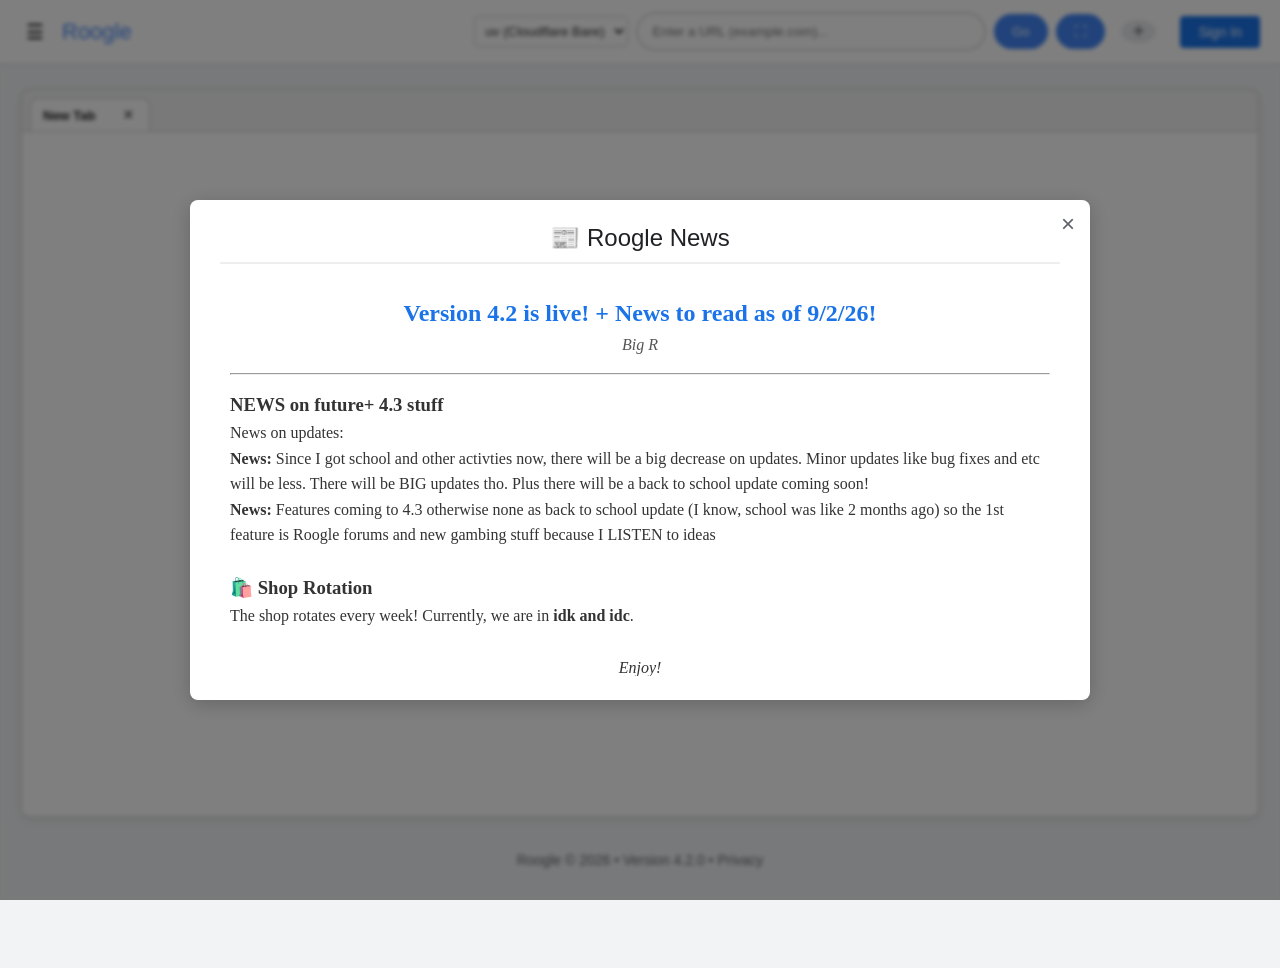
<file: index.html>
<!DOCTYPE html>
<html lang="en">
<head>
  <meta charset="UTF-8" />
  <meta name="viewport" content="width=device-width, initial-scale=1" />
  <title>Roogle</title>
  <link rel="icon" type="image/png" href="Google.png" />
  <link rel="stylesheet" href="styles.css" />
</head>
<body>
  <header id="topbar">
    <button id="hamburger" class="icon-btn" aria-label="Open menu">☰</button>
    <h1>Roogle</h1>

    <form id="gatewayForm" class="top-form" autocomplete="off">
      <select id="routerEngine" style="padding: 6px; border-radius: 4px; border: 1px solid #ccc; background: #fff; color: #333; font-weight: 500; cursor: pointer;">
        <option value="uv-bare" selected>uv (Cloudflare Bare)</option>
        <option value="uv">uv</option>
        <option value="cf">Cloudflare</option>
      </select>
      
      <input type="text" id="url" placeholder="Enter a URL (example.com)..." required />
      <button type="submit">Go</button>
      <button type="button" id="fullscreen-btn" title="Toggle Fullscreen">⛶</button>
    </form>

    <div id="user-section">
      <button id="auth-btn" class="auth-btn">Sign In</button>
      
      <div id="user-profile" class="hidden">
        <div id="user-avatar">?</div>
        <input type="file" id="pfp-input" accept="image/*" style="display: none;" />

        <div id="user-dropdown" class="dropdown-content hidden">
          <div class="dropdown-header">
            <span id="dropdown-username">User</span>
            <span id="dropdown-rank" class="rank-badge">Bronze</span>
          </div>
          
          <div class="dropdown-stats">
            <div>Logins: <strong id="menu-logins">0</strong></div>
            <div style="display:flex; justify-content:space-between; align-items:center;">
              <span>Points: <strong id="menu-points">0</strong></span>
              <button id="btn-claim-points" style="background:#34a853; color:white; border:none; padding:4px 8px; border-radius:4px; font-size:11px; cursor:pointer;">Claim</button>
            </div>
            <div id="claim-timer" style="font-size:10px; color:#888; text-align:right; display:none;">Wait 6h</div>
          </div>

          <hr>
          <button id="change-pfp-btn" style="width:100%; text-align:left; background:none; border:none; padding:8px; cursor:pointer; color:#1a73e8; font-weight:500;">Change Picture</button>
          <button id="change-rank-btn" style="width:100%; text-align:left; background:none; border:none; padding:8px; cursor:pointer; color:#1a73e8; font-weight:500;">Change Rank</button>
          <button id="change-font-btn" style="width:100%; text-align:left; background:none; border:none; padding:8px; cursor:pointer; color:#1a73e8; font-weight:500;">Change Font</button>
          
          <button id="menu-shop-btn" style="width:100%; text-align:left; background:none; border:none; padding:8px; cursor:pointer; color:#1a73e8; font-weight:500;">🛒 Season Shop</button>
          <button id="menu-market-btn" style="width:100%; text-align:left; background:none; border:none; padding:8px; cursor:pointer; color:#1a73e8; font-weight:500;">🏪 Roogle Market</button>
          <button id="signout-btn" style="width:100%; text-align:left; background:none; border:none; padding:8px; cursor:pointer; color:#d93025;">Sign Out</button>
        </div>
      </div>
    </div>
  </header>

  <div id="main">
    <nav id="sidebar">
      <div class="sidebar-header">
        <h2>Menu</h2>
        <button id="closeSidebar" class="icon-btn">&times;</button>
      </div>
      <div class="sidebar-section">
        <h3>Quick Links</h3>
        <div id="quick-links-list"></div>
        <div class="add-link-wrapper">
          <input type="text" id="new-link-title" placeholder="Title" />
          <input type="text" id="new-link-url" placeholder="URL" />
          <button id="add-link-btn">+</button>
        </div>
      </div>
      <div class="sidebar-section">
        <h3>Shortcuts</h3>
        <button class="nav-btn" id="btn-google">Google</button>
        <button class="nav-btn" id="btn-hahagames">HahaGames</button>
      </div>
      <div class="sidebar-section">
        <h3>Community</h3>
        <button class="nav-btn" id="btn-chat-sidebar">💬 Roogle Chat</button>
        <button class="nav-btn" id="btn-leaderboard">🏆 Leaderboard</button>
        <button class="nav-btn" id="btn-newspaper">📰 Roogle News</button>
        <button class="nav-btn" id="btn-shop-sidebar">🛒 Season Shop</button>
        <button class="nav-btn" id="btn-market-sidebar">🏪 Roogle Market</button>
        <button class="nav-btn" id="btn-feedback-sidebar">📋 Feedback</button>
      </div>
      
      <div class="sidebar-section">
        <h3>Tools</h3>
        <button class="nav-btn" id="btn-games-sidebar">🎮 Roogle Games</button>
        <button class="nav-btn" id="btn-rootube-sidebar">▶️ Rootube</button>
        <button class="nav-btn" id="btn-ai-sidebar">✨ Roogle AI</button>
        <button class="nav-btn" id="btn-encryption-sidebar">🔐 Encryption Language</button>
      </div>

      <div class="sidebar-section">
        <h3>System</h3>
        <label style="display:flex; align-items:center; gap:8px; font-size:13px;">
          <input type="checkbox" id="enableDebug" /> Debug Logs
        </label>
        <div id="sidebarLogs" class="logs-container"></div>
      </div>
    </nav>

    <div id="iframe-container">
      <iframe 
        id="innerFrame" 
        sandbox="allow-scripts allow-forms allow-popups allow-same-origin allow-pointer-lock allow-presentation" 
        allow="accelerometer; autoplay; clipboard-write; encrypted-media; gyroscope; picture-in-picture; web-share; fullscreen; gamepad"
        title="Roogle Window">
      </iframe>
      <div id="loadingOverlay" class="hidden">
          <div id="loadingSpinner"></div>
          <div id="loadingMessage">Connecting to secure base...</div>
      </div>
    </div>
  </div>

  <div id="info-section">
    <p>Roogle &copy; 2026 &bull; Version 4.2.0 &bull; <span style="color:#5f6368; cursor:pointer;">Privacy</span></p>
  </div>

  <div id="auth-modal" class="modal hidden">
    <div class="modal-content">
      <span id="close-modal" class="close">&times;</span>
      <h2 id="modal-title">Sign In</h2>
      <form id="auth-form">
        <input type="text" id="auth-username" placeholder="Username" required />
        <input type="password" id="auth-password" placeholder="Password" required />
        <button type="submit" id="modal-submit-btn">Sign In</button>
      </form>
      <p class="auth-switch">
        <span id="switch-msg">New to Roogle?</span> 
        <a href="#" id="switch-mode">Create Account</a>
      </p>
      <p id="auth-error" class="error-msg"></p>
    </div>
  </div>

  <div id="leaderboard-modal" class="modal hidden">
    <div class="modal-content" style="width: 400px;">
      <span id="close-leaderboard" class="close">&times;</span>
      <h2 style="text-align: center; margin-bottom: 15px;">🏆 Top Logins</h2>
      <div id="leaderboard-list" style="max-height: 300px; overflow-y: auto;">
        <p>Loading...</p>
      </div>
    </div>
  </div>

  <div id="newspaper-modal" class="modal hidden">
    <div class="modal-content" style="width: 900px; height: 500px; display:flex; flex-direction:column;">
      <span id="close-newspaper" class="close">&times;</span>
      <h2 style="text-align: center; border-bottom: 2px solid #eee; padding-bottom: 10px; margin-bottom: 10px;">📰  Roogle News</h2>
      
      <div id="newspaper-content" style="flex:1; overflow-y: auto; padding: 10px; font-family: 'Georgia', serif; line-height: 1.6; color:#333;">
          <h1 style="text-align:center; font-size:24px; color:#1a73e8;">Version 4.2 is live! + News to read as of 9/2/26!</h1>
          <p style="text-align:center; color:#555; font-style:italic;">Big R</p>
          <hr style="margin: 15px 0;">

          <h3>NEWS on future+ 4.3 stuff</h3>
          <p>News on updates:</p>
          <ul>
            <li><strong>News:</strong> Since I got school and other activties now, there will be a big decrease on updates. Minor updates like bug fixes and etc will be less. There will be BIG updates tho. Plus there will be a back to school update coming soon!</l>
            <li><strong>News:</strong> Features coming to 4.3 otherwise none as back to school update (I know, school was like 2 months ago) so the 1st feature is Roogle forums and new gambing stuff because I LISTEN to ideas</l>
          </ul>

          <br>
          <h3>🛍️ Shop Rotation</h3>
          <p>The shop rotates every week! Currently, we are in <strong>idk and idc</strong>.</p>
          
          <br>
          <p style="text-align:center;"><em>Enjoy!<br>- AverageGael</em></p>
      </div>

    </div>
  </div>

  <div id="shop-modal" class="modal hidden">
    <div class="modal-content" style="width: 600px; max-width:90%;">
      <span id="close-shop" class="close">&times;</span>
      <h2 style="text-align: center; margin-bottom: 5px;">🛒 Season Shop</h2>
      
      <div style="text-align:center; margin-bottom:15px; background:#f1f3f4; padding:8px; border-radius:8px;">
        <span style="font-weight:bold; color:#555;">Refresh in:</span>
        <span id="shop-timer" style="font-family:monospace; font-size:18px; color:#d93025; font-weight:bold;">00d 00h 00m</span>
      </div>

      <div id="shop-items-container" style="display:grid; grid-template-columns: repeat(auto-fill, minmax(150px, 1fr)); gap:10px; max-height: 400px; overflow-y: auto;">
        </div>

      <div style="margin-top:15px; text-align:right;">
        Your Points: <strong id="shop-points-display" style="color:#1a73e8;">0</strong>
      </div>
    </div>
  </div>

  <div id="rank-modal" class="modal hidden">
    <div class="modal-content" style="width: 400px;">
      <span id="close-rank-modal" class="close">&times;</span>
      <h2 style="text-align: center;">My Rank Collection</h2>
      <p style="text-align:center; margin-bottom:15px; font-size:12px;">Click a rank to equip it.</p>
      <div id="rank-list" style="display:flex; flex-direction:column; gap:8px; max-height:300px; overflow-y:auto;"></div>
    </div>
  </div>

  <div id="font-modal" class="modal hidden">
    <div class="modal-content" style="width: 400px;">
      <span id="close-font-modal" class="close">&times;</span>
      <h2 style="text-align: center;">My Fonts</h2>
      <p style="text-align:center; margin-bottom:15px; font-size:12px;">Select a font style to use.</p>
      <div id="font-list" style="display:flex; flex-direction:column; gap:8px; max-height:300px; overflow-y:auto;"></div>
    </div>
  </div>

  <div id="profile-modal" class="modal hidden">
    <div class="modal-content" style="width: 700px; max-width: 95%;">
      <span id="close-profile-modal" class="close">&times;</span>
      
      <div class="profile-layout">
        
        <div class="profile-left">
          <div class="profile-avatar-large" id="profile-pfp-display">?</div>
          <h2 id="profile-username" style="margin: 10px 0 5px 0;">User</h2>
          <div id="profile-rank-badge" class="rank-badge">Bronze</div>
          
          <div id="profile-actions" style="margin-top: 15px; width: 100%;">
            <button id="btn-edit-profile" class="action-btn">Edit Profile</button>
            <button id="btn-add-friend" class="action-btn hidden">Add Friend</button>
          </div>
        </div>

        <div class="profile-right">
          <div class="profile-section">
            <h3>About Me</h3>
            <textarea id="profile-bio-input" placeholder="Write something about yourself..." disabled></textarea>
          </div>

          <div class="stats-grid">
            <div class="stat-box">
              <span class="stat-label">💰 Points</span>
              <span class="stat-value" id="profile-points">0</span>
            </div>
            <div class="stat-box">
              <span class="stat-label">📅 Joined</span>
              <span class="stat-value" id="profile-join-date">2026</span>
            </div>
            <div class="stat-box">
              <span class="stat-label">🏆 Best Rank</span>
              <span class="stat-value" id="profile-best-rank">Bronze</span>
            </div>
          </div>

          <div class="profile-section" style="flex-grow: 1;">
            <h3>Friends</h3>
            <div id="profile-friends-list" class="friends-placeholder">
              No friends added yet.
            </div>
          </div>
        </div>

      </div>
    </div>
  </div>

  <script src="client.js"></script>
  <script src="config.js"></script>
  <script src="auth.js"></script> 
  <script src="social.js"></script> 
  <script src="script.js"></script>
  <script src="market.js"></script>
  <script src="games.js"></script>
  <script src="encryption.js"></script>
  <script src="rootube.js"></script>
  <script src="ai.js"></script>
  <script src="chat.js"></script>
  <script src="feedback.js"></script>
</body>
</html>
</file>
<file: styles.css>
/* =========================================
   1. CORE BASE STYLES (FROM YOUR CODE)
   ========================================= */

/* Reset + base */
* { box-sizing: border-box; margin: 0; padding: 0; }
body {
  font-family: 'Segoe UI', Tahoma, Geneva, Verdana, sans-serif;
  color: #202124;
  background: #f1f3f4;
  min-height: 100vh;
  display: flex;
  flex-direction: column;
  gap: 12px;
}

/* Topbar */
#topbar {
  display: flex;
  align-items: center;
  gap: 12px;
  padding: 12px 20px;
  width: 100%;
  background: white;
  border-bottom: 1px solid #e5e5e5;
  box-shadow: 0 2px 6px rgba(0,0,0,0.03);
  position: relative; /* Ensure z-index context */
}
#topbar h1 { color: #4285f4; font-size: 22px; margin-right: 8px; font-weight: 500; }
.icon-btn {
  background: transparent;
  border: none;
  font-size: 20px;
  cursor: pointer;
  padding: 6px;
}
.top-form {
  margin-left: auto;
  display: flex;
  gap: 8px;
  align-items: center;
  max-width: 700px;
  width: 55%;
}
.top-form input[type="text"] {
  padding: 10px 14px;
  border-radius: 20px;
  border: 2px solid #dcdcdc;
  flex: 1;
  background: #fff;
  outline: none;
}
.top-form input[type="text"]:focus {
  border-color: #4285f4;
}
.top-form button {
  padding: 10px 18px;
  border-radius: 18px;
  border: none;
  background: #4285f4;
  color: white;
  cursor: pointer;
  font-weight: 500;
}
.top-form button:hover {
  background: #3367d6;
}

/* Layout: sidebar + main */
#main {
  display: flex;
  width: 100%;
  padding: 12px 20px;
  gap: 12px;
}

/* Sidebar */
#sidebar {
  position: fixed;
  left: 0;
  top: 0;
  height: 100vh;
  width: 320px;
  background: #ffffff;
  border-right: 1px solid #e6e6e6;
  box-shadow: 2px 0 20px rgba(0,0,0,0.06);
  transform: translateX(-340px);
  transition: transform 250ms ease;
  z-index: 2000;
  padding: 16px;
  overflow-y: auto;
}
/* Note: script.js toggles this class */
#sidebar.open, #sidebar.sidebar-open { transform: translateX(0); }

.sidebar-header { display:flex; align-items:center; justify-content:space-between; margin-bottom:12px; }
.sidebar-section { margin-top: 12px; }
.quick-links { display:flex; flex-direction:column; gap:10px; margin-top:8px; }

/* Styles for the standard buttons in sidebar */
.nav-btn, .quick-btn {
  width: 100%;
  padding: 10px 12px;
  border-radius: 8px;
  border: 1px solid transparent; 
  background: transparent;
  cursor: pointer;
  text-align:left;
  transition: background 0.2s;
  color: #3c4043;
  font-size: 14px;
}
.nav-btn:hover, .quick-btn:hover { background: #f8f9fa; color: #1a73e8; }

.switch-row {
  display:flex;
  gap:10px;
  align-items:center;
  margin-top:8px;
  cursor: pointer;
}
.sidebar-logs {
  margin-top:10px;
  font-family: monospace;
  max-height: 40vh;
  overflow:auto;
  padding:8px;
  border-radius:6px;
  background:#fafafa;
  border:1px solid #eee;
  font-size: 12px;
}
.sidebar-logs p { margin-bottom: 4px; border-bottom: 1px solid #eee; padding-bottom: 2px; }
.sidebar-logs .warn { color: #d93025; }
.sidebar-logs .info { color: #1a73e8; }

/* Iframe container fills the remaining space */
#iframe-container {
  flex: 1 1 auto;
  border-radius: 10px;
  overflow: hidden;
  background: white;
  border: 2px solid #dcdcdc;
  height: calc(100vh - 170px);
  box-shadow: 0 4px 10px rgba(0,0,0,0.06);
}

/* FIX: Changed selector to #innerProxyFrame so it matches the HTML */
#innerProxyFrame {
  width: 100%;
  height: 100%;
  border: none;
  display: block;
}

/* Info footer */
#info-section {
  display:flex;
  justify-content:center;
  padding: 10px;
  margin: 0 20px 30px 20px;
  color: #5f6368;
  font-size: 14px;
}

/* =========================================
   2. AUTH & PROFILE STYLES
   ========================================= */

#user-section { 
  margin-left: 12px; 
  position: relative; 
  display: flex;
  align-items: center;
}

.hidden { display: none !important; }

/* Sign In Button */
.auth-btn {
  background: #1a73e8; 
  color: white; 
  border: none;
  padding: 8px 18px; 
  border-radius: 4px; 
  font-weight: 500; 
  cursor: pointer;
  font-size: 14px;
}
.auth-btn:hover { background: #1557b0; box-shadow: 0 1px 2px rgba(0,0,0,0.2); }

/* Profile Avatar */
#user-profile { position: relative; cursor: pointer; }
#user-avatar {
  width: 32px; height: 32px; border-radius: 50%;
  background: #ef6c00; 
  color: white;
  display: flex; align-items: center; justify-content: center;
  font-weight: bold; font-size: 16px; user-select: none;
  background-size: cover;
  background-position: center;
}
#user-avatar:hover { box-shadow: 0 0 0 4px rgba(0,0,0,0.08); }

/* Dropdown Menu */
.dropdown-content {
  position: absolute; right: 0; top: 40px;
  background: white; width: 220px;
  box-shadow: 0 4px 12px rgba(0,0,0,0.15);
  border-radius: 8px; overflow: hidden; z-index: 3000;
  border: 1px solid #ddd;
}
.dropdown-header {
  padding: 12px; background: #f8f9fa; border-bottom: 1px solid #eee;
  display: flex; flex-direction: column; gap: 4px;
  align-items: flex-start;
}
#dropdown-username { font-weight: bold; color: #202124; font-size: 14px; }
.dropdown-stats { padding: 8px 12px; font-size: 12px; color: #555; }

/* Generic Dropdown Button (Used for Shop, Logout, etc) */
.dropdown-content button {
  width: 100%; border: none; background: transparent;
  padding: 10px 12px; text-align: left; cursor: pointer; 
  border-top: 1px solid #eee; color: #3c4043; font-size: 13px;
}
.dropdown-content button:hover { background: #f1f3f4; color: #1a73e8; }
/* Specific red color for logout */
#logout-btn, #signout-btn { color: #d93025; }

/* Rank Badges */
.rank-badge { 
  font-size: 11px; padding: 2px 8px; border-radius: 12px; 
  color: white; font-weight: bold; letter-spacing: 0.5px; text-transform: uppercase;
}
.rank-bronze { background: #cd7f32; }
.rank-silver { background: #e0e0e0; color: #333; border: 1px solid #ccc; }
.rank-gold { background: #ffd700; color: #444; border: 1px solid #eec900; }
.rank-platinum { background: #e5e4e2; color: #333; border: 1px solid #999; }
.rank-diamond { background: #e0f7fa; color: #006064; border: 1px solid #00bcd4; }

/* Modal Styles */
.modal {
  position: fixed; z-index: 9999; left: 0; top: 0;
  width: 100%; height: 100%; background-color: rgba(0,0,0,0.5);
  display: flex; align-items: center; justify-content: center;
  backdrop-filter: blur(2px);
}
.modal-content {
  background-color: #ffffff; padding: 24px 30px; border-radius: 8px;
  width: 340px; position: relative; box-shadow: 0 4px 20px rgba(0,0,0,0.2);
  display: flex; flex-direction: column; gap: 10px;
}
.modal-content h2 { margin-bottom: 10px; font-weight: 400; color: #202124; text-align: center; }
.close { 
  position: absolute; right: 15px; top: 10px; font-size: 24px; 
  cursor: pointer; color: #5f6368;
}
.close:hover { color: #202124; }

.modal-content input {
  width: 100%; padding: 10px; margin: 4px 0;
  border: 1px solid #ccc; border-radius: 4px;
  font-size: 14px;
}
.modal-content input:focus { border-color: #1a73e8; outline: none; }

#modal-submit-btn {
  width: 100%; background: #1a73e8; color: white; border: none;
  padding: 10px; border-radius: 4px; cursor: pointer; margin-top: 10px;
  font-weight: 500;
}
#modal-submit-btn:hover { background: #1557b0; }

.auth-switch { margin-top: 10px; font-size: 13px; text-align: center; color: #5f6368; }
.auth-switch a { color: #1a73e8; text-decoration: none; font-weight: 500; }
.auth-switch a:hover { text-decoration: underline; }

.error-msg { color: #d93025; font-size: 13px; margin-top: 5px; text-align: center; min-height: 18px; }

/* =========================================
   3. SHOP & QUICK LINKS (STACKED)
   ========================================= */

/* Display list of added links */
.quick-link-item {
  display: flex; 
  justify-content: space-between; 
  align-items: center;
  background: #f8f9fa; 
  padding: 8px 12px; 
  border-radius: 6px;
  margin-bottom: 6px; 
  font-size: 14px;
  border: 1px solid transparent;
}
.quick-link-item:hover { border-color: #dadce0; background: #fff; }

.quick-link-item span {
  cursor: pointer;
  color: #1967d2;
  text-decoration: none;
  overflow: hidden;
  text-overflow: ellipsis;
  white-space: nowrap;
  flex: 1;
}
.quick-link-item span:hover { text-decoration: underline; color: #1a73e8; }

.quick-link-item button {
  background: none; 
  border: none; 
  color: #9aa0a6; 
  font-size: 18px; 
  cursor: pointer;
  padding-left: 8px;
  line-height: 1;
}
.quick-link-item button:hover { color: #d93025; }

/* THE ADD NEW LINK FORM 
   (Updated to stack vertically)
*/
.add-link-wrapper { 
  display: flex; 
  flex-direction: column; /* Stack items top-to-bottom */
  gap: 8px; 
  margin-top: 14px; 
  padding-top: 14px;
  border-top: 1px solid #f1f3f4;
}

.add-link-wrapper input {
  width: 100%;
  padding: 8px 10px;
  border: 1px solid #dadce0; 
  border-radius: 6px;
  font-size: 13px;
  outline: none;
}
.add-link-wrapper input:focus { border-color: #1a73e8; }

.add-link-wrapper button {
  width: 100%;
  padding: 8px; 
  background: #1a73e8; /* Blue matches theme better than green */
  color: white; 
  border: none; 
  border-radius: 6px; 
  cursor: pointer;
  font-weight: 500;
  margin-top: 4px;
}
.add-link-wrapper button:hover { background: #1557b0; }


/* Shop Grid Layout */
#shop-items-container {
  display: grid;
  grid-template-columns: repeat(auto-fill, minmax(130px, 1fr));
  gap: 12px;
  padding-top: 10px;
}

.shop-item {
  background: white;
  border: 1px solid #eee;
  padding: 15px;
  border-radius: 8px;
  text-align: center;
  transition: transform 0.2s ease, box-shadow 0.2s ease;
  display: flex; flex-direction: column; align-items: center; justify-content: space-between;
}

.shop-item:hover {
  transform: translateY(-3px);
  box-shadow: 0 4px 12px rgba(0,0,0,0.08);
  border-color: #e0e0e0;
}

/* =========================================
   4. LEADERBOARD STYLES
   ========================================= */
.lb-rank {
  width: 50px; /* Increased from 40px to fit #10, #100 better */
  font-size: 18px;
  text-align: center;
  flex-shrink: 0; /* Prevents it from getting squashed on small screens */
}
/* =========================================
   5. AUTOCOMPLETE (ROOGLE MARKET)
   ========================================= */
.autocomplete-container {
  position: relative;
  width: 100%;
}

.autocomplete-list {
  position: absolute;
  top: 100%;
  left: 0;
  right: 0;
  border: 1px solid #ddd;
  border-top: none;
  background-color: #fff;
  z-index: 1000;
  max-height: 150px;
  overflow-y: auto;
  border-radius: 0 0 4px 4px;
  box-shadow: 0 4px 6px rgba(0,0,0,0.1);
  display: none; /* Hidden by default */
}

.autocomplete-item {
  padding: 8px 10px;
  cursor: pointer;
  font-size: 13px;
  border-bottom: 1px solid #f1f1f1;
}

.autocomplete-item:last-child {
  border-bottom: none;
}

.autocomplete-item:hover {
  background-color: #e8f0fe; /* Light blue highlight */
  color: #1a73e8;
}

/* =========================================
   6. PROFILE MODAL STYLES (NEW)
   ========================================= */
.profile-layout {
  display: grid;
  grid-template-columns: 200px 1fr; /* Left col fixed, Right col flexible */
  gap: 20px;
  margin-top: 15px;
}

/* Left Side (Identity) */
.profile-left {
  display: flex;
  flex-direction: column;
  align-items: center;
  text-align: center;
  border-right: 1px solid #ddd; /* Separator line */
  padding-right: 20px;
}

.profile-avatar-large {
  width: 120px;
  height: 120px;
  border-radius: 50%;
  background: #eee;
  display: flex;
  align-items: center;
  justify-content: center;
  font-size: 50px;
  overflow: hidden;
  border: 4px solid #fff;
  box-shadow: 0 4px 10px rgba(0,0,0,0.1);
}

.profile-avatar-large img {
  width: 100%;
  height: 100%;
  object-fit: cover;
}

/* Right Side (Content) */
.profile-right {
  display: flex;
  flex-direction: column;
  gap: 15px;
}

.profile-section h3 {
  font-size: 14px;
  color: #5f6368;
  margin-bottom: 5px;
  text-transform: uppercase;
  font-weight: 600;
}

/* Bio Box */
#profile-bio-input {
  width: 100%;
  height: 60px;
  padding: 8px;
  border: 1px solid #dadce0;
  border-radius: 6px;
  font-family: inherit;
  resize: none;
  background: #f8f9fa;
  color: #3c4043;
}
#profile-bio-input:not([disabled]) {
  background: #fff;
  border-color: #1a73e8;
}

/* Stats Grid */
.stats-grid {
  display: grid;
  grid-template-columns: repeat(3, 1fr);
  gap: 10px;
}

.stat-box {
  background: #f1f3f4;
  padding: 10px;
  border-radius: 8px;
  text-align: center;
}

.stat-label { display: block; font-size: 11px; color: #5f6368; }
.stat-value { display: block; font-size: 16px; font-weight: bold; color: #202124; }

/* Buttons */
.action-btn {
  width: 100%;
  padding: 8px 0;
  border-radius: 4px;
  border: none;
  font-weight: 500;
  cursor: pointer;
  margin-top: 5px;
}
#btn-edit-profile { background: #e8f0fe; color: #1a73e8; } /* Light Blue */
#btn-edit-profile:hover { background: #d2e3fc; }
#btn-add-friend { background: #1a73e8; color: white; }
#btn-add-friend:hover { background: #1557b0; }

.friends-placeholder {
  font-size: 12px;
  color: #999;
  font-style: italic;
  padding: 10px;
  background: #f8f9fa;
  border-radius: 6px;
}

/* Responsive adjustment for small screens */
@media (max-width: 600px) {
    .profile-layout { grid-template-columns: 1fr; }
    .profile-left { border-right: none; border-bottom: 1px solid #ddd; padding-bottom: 15px; padding-right: 0; }
}
/* =========================================
   7. CHAT TOAST NOTIFICATIONS (GPU ACCELERATED)
   ========================================= */

/* The invisible container that holds the stacked notifications */
#toast-container {
  position: fixed;
  bottom: 20px;
  right: 20px;
  z-index: 99999; /* Always on top of everything */
  display: flex;
  flex-direction: column;
  gap: 10px;
  pointer-events: none; /* Lets you click through the empty space */
}

/* The actual notification box */
.chat-toast {
  background: white;
  border-left: 5px solid #1a73e8; /* Roogle Blue Accent */
  box-shadow: 0 4px 15px rgba(0,0,0,0.2);
  border-radius: 8px;
  padding: 12px 16px;
  display: flex;
  align-items: center;
  gap: 12px;
  min-width: 250px;
  max-width: 300px;
  pointer-events: auto; /* Makes the box itself clickable */
  cursor: pointer;
  
  /* The Magic: 0.5s slide in, then wait 4s, then 0.5s fade out */
  animation: 
    toastSlideIn 0.5s cubic-bezier(0.25, 0.8, 0.25, 1) forwards,
    toastFadeOut 0.5s ease-in forwards 4.5s;
}

.chat-toast:hover {
  background: #f8f9fa;
  box-shadow: 0 6px 20px rgba(0,0,0,0.25);
}

/* Avatar bubble inside the toast */
.toast-avatar {
  width: 36px;
  height: 36px;
  background: #1a73e8;
  color: white;
  border-radius: 50%;
  display: flex;
  align-items: center;
  justify-content: center;
  font-weight: bold;
  font-size: 16px;
  flex-shrink: 0;
}

/* Text container inside the toast */
.toast-text-content {
  display: flex;
  flex-direction: column;
  overflow: hidden;
}

.toast-title {
  font-weight: bold;
  font-size: 14px;
  color: #202124;
  margin-bottom: 2px;
}

.toast-message {
  font-size: 13px;
  color: #5f6368;
  white-space: nowrap;
  overflow: hidden;
  text-overflow: ellipsis; /* Adds the "..." if the message is too long */
}

/* --- GPU ACCELERATED ANIMATIONS --- */

@keyframes toastSlideIn {
  from {
    transform: translateX(120%); /* Start completely off-screen to the right */
  }
  to {
    transform: translateX(0); /* Slide into normal position */
  }
}

@keyframes toastFadeOut {
  from {
    transform: translateY(0);
    opacity: 1;
  }
  to {
    transform: translateY(20px); /* Slide down slightly while vanishing */
    opacity: 0;
  }
}
</file>
